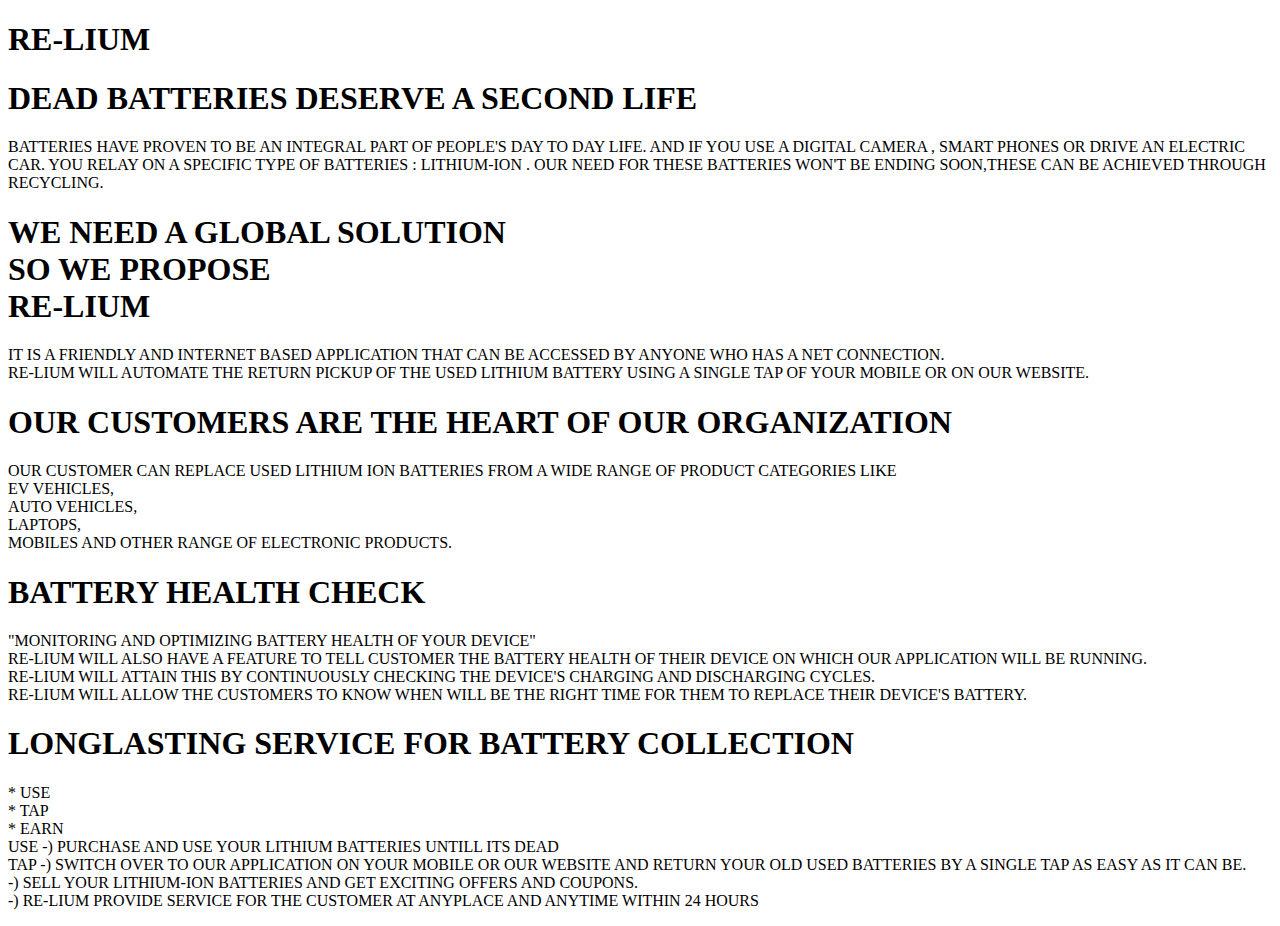
<file: css/explode.html>
<!DOCTYPE html>
<html>
<head>
	<title></title>
</head>
<body>

    <h1>RE-LIUM</h1>
	<h1>DEAD BATTERIES DESERVE A SECOND LIFE</h1>
	<p>        BATTERIES HAVE PROVEN TO BE AN INTEGRAL PART OF PEOPLE'S DAY TO DAY LIFE. AND IF YOU USE A DIGITAL CAMERA , SMART PHONES OR DRIVE AN ELECTRIC CAR. YOU RELAY ON A SPECIFIC TYPE OF BATTERIES : LITHIUM-ION . OUR NEED FOR THESE BATTERIES WON'T BE ENDING SOON,THESE CAN BE ACHIEVED THROUGH RECYCLING.</p>
	<h1>WE NEED A GLOBAL SOLUTION<br>
            SO WE PROPOSE<br>
                RE-LIUM<br>
    </h1>
    <p>IT IS A FRIENDLY AND INTERNET BASED APPLICATION THAT CAN BE ACCESSED BY ANYONE WHO HAS A NET CONNECTION.<br>
            RE-LIUM WILL AUTOMATE THE RETURN PICKUP OF THE USED LITHIUM BATTERY USING A SINGLE TAP OF YOUR MOBILE OR ON OUR WEBSITE.
    </p>
    <h1>OUR CUSTOMERS ARE THE HEART OF OUR ORGANIZATION</h1>
    <p>OUR CUSTOMER CAN REPLACE USED LITHIUM ION BATTERIES FROM A WIDE RANGE OF PRODUCT CATEGORIES LIKE<br>
       EV VEHICLES,<br>
       AUTO VEHICLES,<br>
       LAPTOPS,<br>
       MOBILES AND OTHER RANGE OF ELECTRONIC PRODUCTS.<br>
    </p>
    <h1>BATTERY HEALTH CHECK</h1>
    <p>"MONITORING AND OPTIMIZING BATTERY HEALTH OF YOUR DEVICE"<br>
       RE-LIUM WILL ALSO HAVE A FEATURE TO TELL CUSTOMER THE BATTERY HEALTH OF THEIR DEVICE ON WHICH OUR APPLICATION WILL BE RUNNING.<br>
       RE-LIUM WILL  ATTAIN THIS BY CONTINUOUSLY CHECKING THE DEVICE'S CHARGING AND DISCHARGING CYCLES.<br>
       RE-LIUM WILL ALLOW THE CUSTOMERS TO KNOW WHEN WILL BE THE RIGHT TIME FOR THEM TO REPLACE THEIR DEVICE'S BATTERY.<br>
    </p>
    <h1>LONGLASTING SERVICE FOR BATTERY COLLECTION </h1>
    <p>              * USE<br>
                     * TAP<br> 
                     * EARN<br>
       USE -)  PURCHASE AND USE YOUR LITHIUM BATTERIES UNTILL ITS DEAD<br>
       TAP -) SWITCH OVER TO OUR APPLICATION ON YOUR MOBILE OR OUR WEBSITE AND RETURN YOUR OLD USED BATTERIES BY A SINGLE TAP AS EASY AS IT CAN BE.<br>
       -) SELL YOUR LITHIUM-ION BATTERIES AND GET EXCITING OFFERS AND COUPONS.<br>
       -) RE-LIUM PROVIDE SERVICE FOR THE CUSTOMER AT ANYPLACE AND ANYTIME WITHIN 24 HOURS<br>
       </p>

</body>
</html>
</file>
